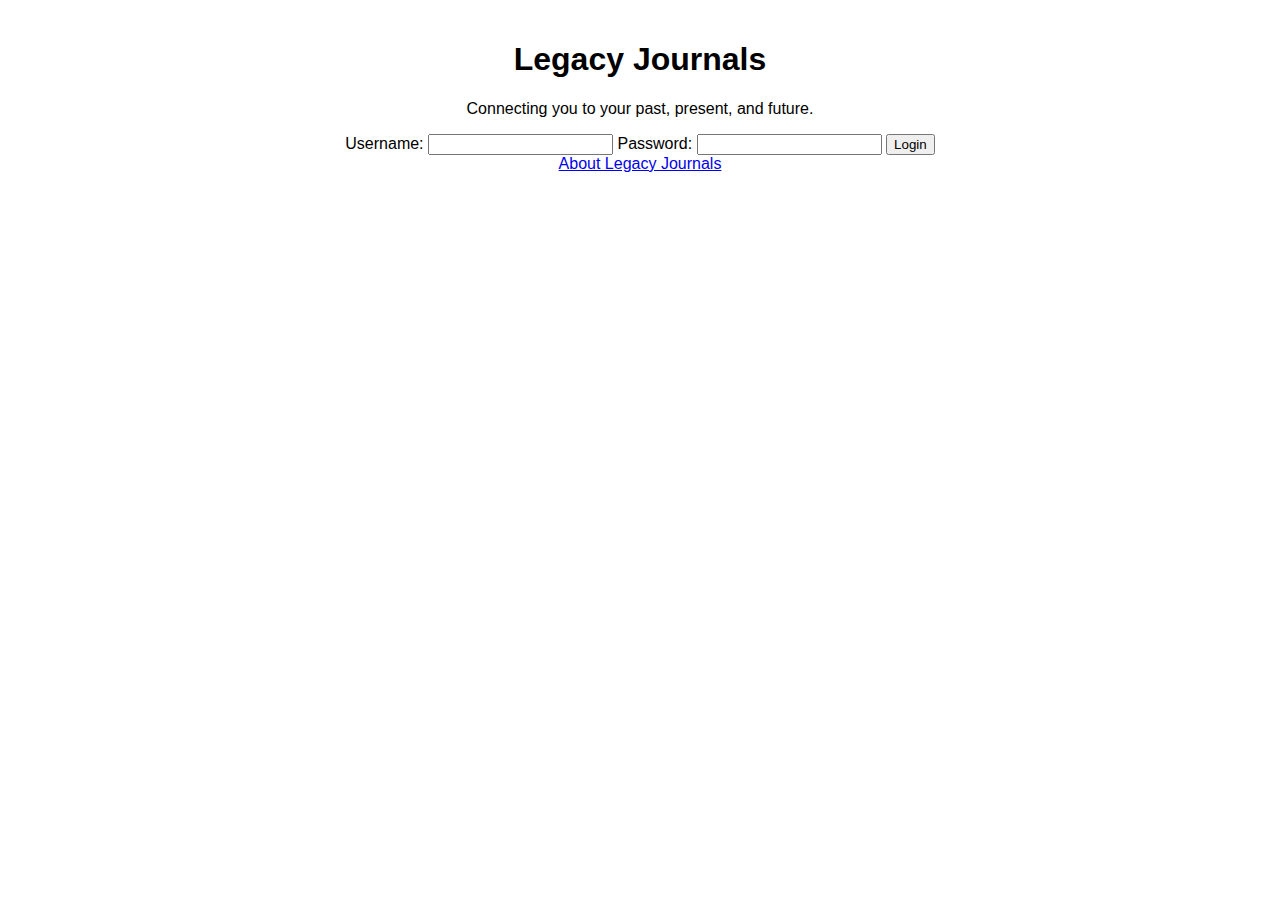
<file: index.html>
<!DOCTYPE html>
<html lang="en">
<head>
    <meta charset="UTF-8">
    <meta name="viewport" content="width=device-width, initial-scale=1.0">
    <title>Legacy Journals</title>
    <link rel="stylesheet" href="style.css">
</head>
<body>
    <div class="container">
        <h1>Legacy Journals</h1>
        <p>Connecting you to your past, present, and future.</p>
        <form action="home.html" method="post">
            <label for="username">Username:</label>
            <input type="text" id="username" name="username" required>
            <label for="password">Password:</label>
            <input type="password" id="password" name="password" required>
            <button type="submit">Login</button>
        </form>
        <a href="about.html">About Legacy Journals</a>
    </div>
</body>
</html>
</file>
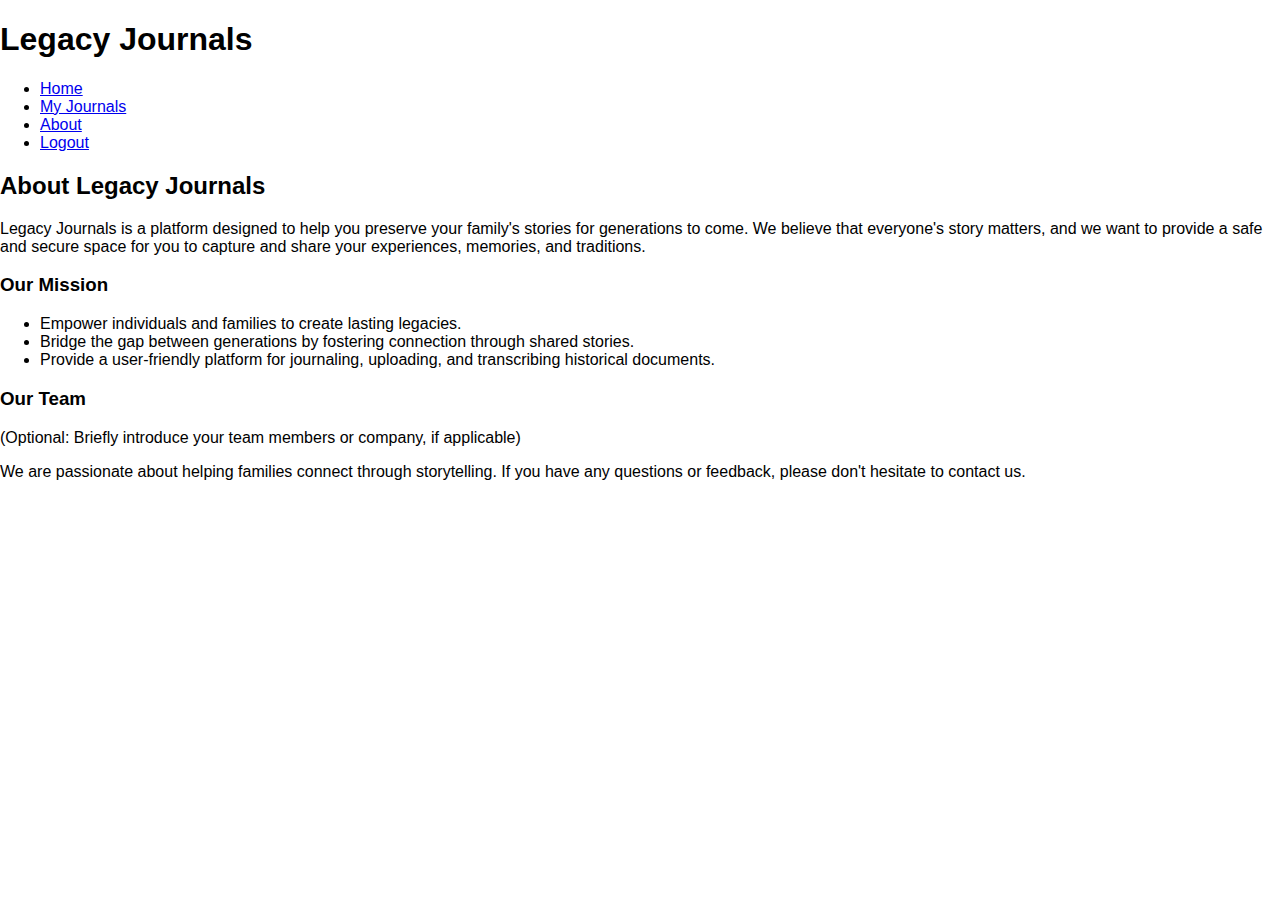
<file: about.html>
<!DOCTYPE html>
<html lang="en">
<head>
    <meta charset="UTF-8">
    <meta name="viewport" content="width=device-width, initial-scale=1.0">
    <title>Legacy Journals - About</title>
    <link rel="stylesheet" href="style.css">
</head>
<body>
    <header>
        <h1>Legacy Journals</h1>
        <nav>
            <ul>
                <li><a href="home.html">Home</a></li>
                <li><a href="journals.html">My Journals</a></li>
                <li><a href="about.html">About</a></li>
                <li><a href="index.html">Logout</a></li>
            </ul>
        </nav>
    </header>
    <main>
        <h2>About Legacy Journals</h2>
        <p>Legacy Journals is a platform designed to help you preserve your family's stories for generations to come. We believe that everyone's story matters, and we want to provide a safe and secure space for you to capture and share your experiences, memories, and traditions.</p>
        <h3>Our Mission</h3>
        <ul>
            <li>Empower individuals and families to create lasting legacies.</li>
            <li>Bridge the gap between generations by fostering connection through shared stories.</li>
            <li>Provide a user-friendly platform for journaling, uploading, and transcribing historical documents.</li>
        </ul>
        <h3>Our Team</h3>
        <p>(Optional: Briefly introduce your team members or company, if applicable)</p>
        <p>We are passionate about helping families connect through storytelling. If you have any questions or feedback, please don't hesitate to contact us.</p>
    </main>
</body>
</html>
</file>
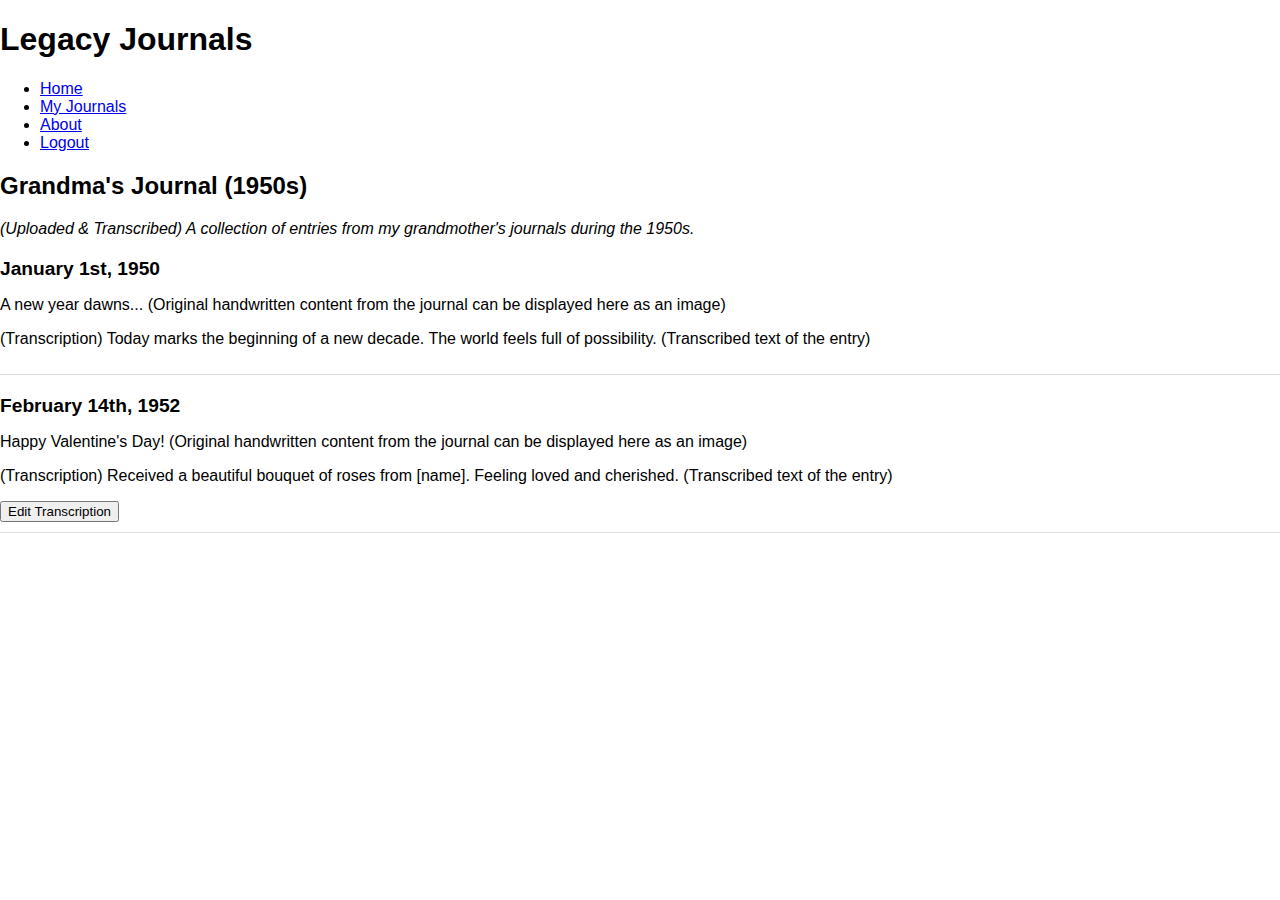
<file: grandma.html>
<!DOCTYPE html>
<html lang="en">
<head>
    <meta charset="UTF-8">
    <meta name="viewport" content="width=device-width, initial-scale=1.0">
    <title>Legacy Journals - Grandma's Journal (1950s)</title>
    <link rel="stylesheet" href="style.css">
</head>
<body>
    <header>
        <h1>Legacy Journals</h1>
        <nav>
            <ul>
                <li><a href="home.html">Home</a></li>
                <li><a href="journals.html">My Journals</a></li>
                <li><a href="about.html">About</a></li>
                <li><a href="index.html">Logout</a></li>
            </ul>
        </nav>
    </header>
    <main>
        <h2>Grandma's Journal (1950s)</h2>
        <div class="journal-info">
            <p>(Uploaded & Transcribed) A collection of entries from my grandmother's journals during the 1950s.</p>
        </div>
        <div class="journal-entry">
            <h3>January 1st, 1950</h3>
            <p>A new year dawns... (Original handwritten content from the journal can be displayed here as an image)</p>
            <p>(Transcription) Today marks the beginning of a new decade. The world feels full of possibility. (Transcribed text of the entry)</p>
        </div>
        <div class="journal-entry">
            <h3>February 14th, 1952</h3>
            <p>Happy Valentine's Day! (Original handwritten content from the journal can be displayed here as an image)</p>
            <p>(Transcription) Received a beautiful bouquet of roses from [name]. Feeling loved and cherished. (Transcribed text of the entry)</p>
        </button>
        <button>Edit Transcription</button>
    </main>
</body>
</html>
</file>
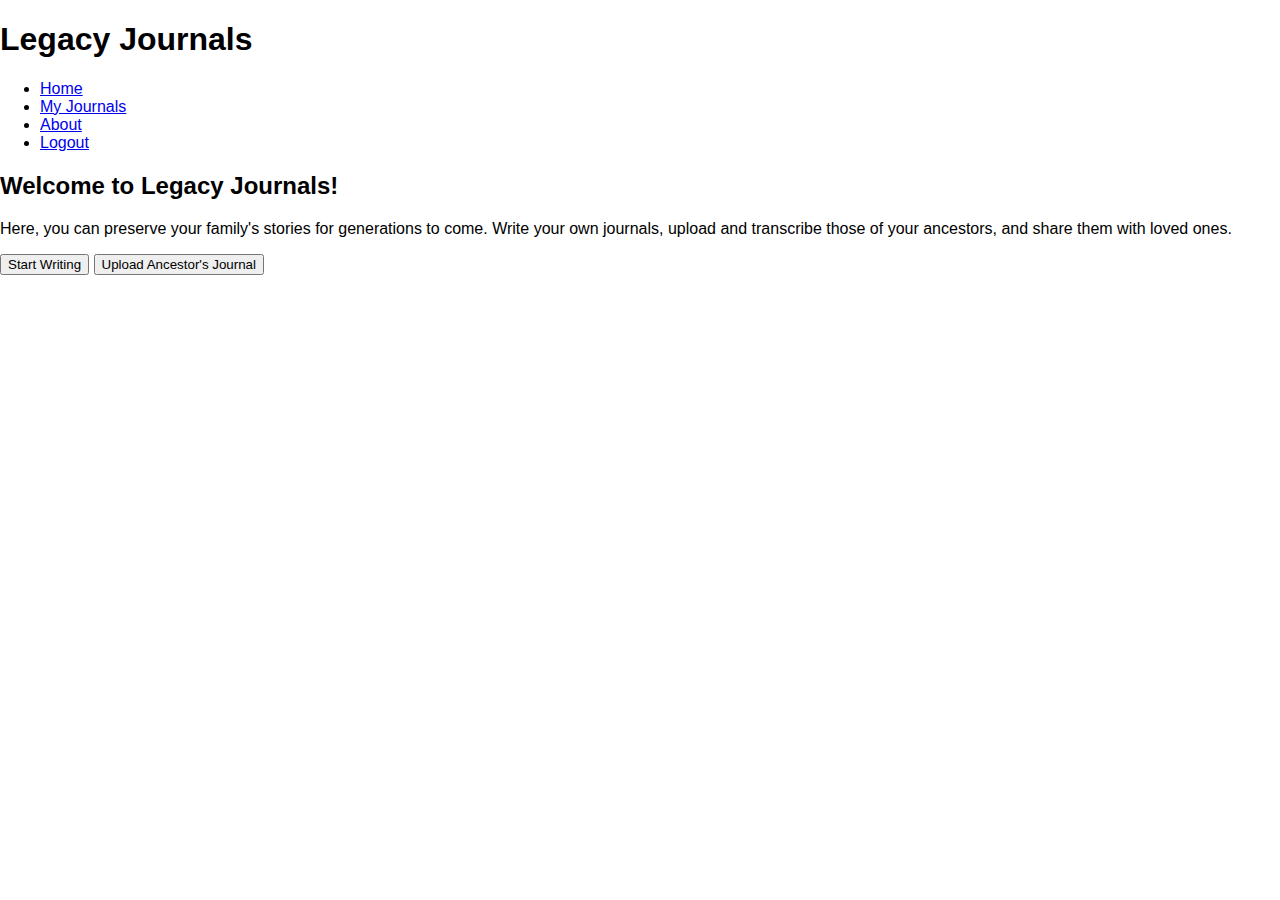
<file: home.html>
<!DOCTYPE html>
<html lang="en">
<head>
    <meta charset="UTF-8">
    <meta name="viewport" content="width=device-width, initial-scale=1.0">
    <title>Legacy Journals - Home</title>
    <link rel="stylesheet" href="style.css">
</head>
<body>
    <header>
        <h1>Legacy Journals</h1>
        <nav>
            <ul>
                <li><a href="home.html">Home</a></li>
                <li><a href="journals.html">My Journals</a></li>
                <li><a href="about.html">About</a></li>
                <li><a href="index.html">Logout</a></li>
            </ul>
        </nav>
    </header>
    <main>
        <h2>Welcome to Legacy Journals!</h2>
        <p>Here, you can preserve your family's stories for generations to come. Write your own journals, upload and transcribe those of your ancestors, and share them with loved ones.</p>
        <button>Start Writing</button>
        <button>Upload Ancestor's Journal</button>
    </main>
</body>
</html>
</file>
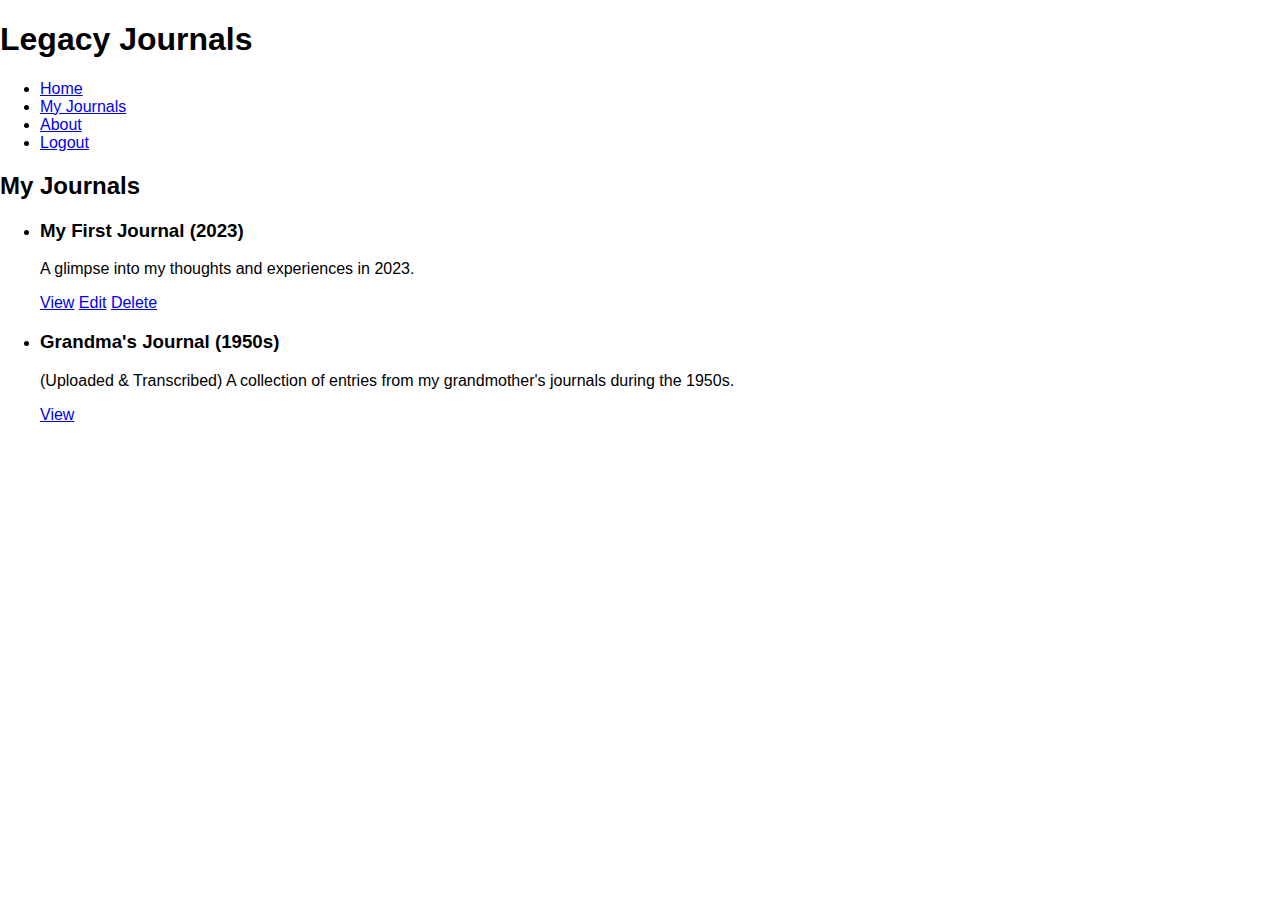
<file: journals.html>
<!DOCTYPE html>
<html lang="en">
<head>
    <meta charset="UTF-8">
    <meta name="viewport" content="width=device-width, initial-scale=1.0">
    <title>Legacy Journals - My Journals</title>
    <link rel="stylesheet" href="style.css">
</head>
<body>
    <header>
        <h1>Legacy Journals</h1>
        <nav>
            <ul>
                <li><a href="home.html">Home</a></li>
                <li><a href="journals.html">My Journals</a></li>
                <li><a href="about.html">About</a></li>
                <li><a href="index.html">Logout</a></li>
            </ul>
        </nav>
    </header>
    <main>
        <h2>My Journals</h2>
        <ul class="journals">
            <li>
                <h3>My First Journal (2023)</h3>
                <p>A glimpse into my thoughts and experiences in 2023.</p>
                <a href="me.html">View</a>
                <a href="#">Edit</a>
                <a href="#">Delete</a>
            </li>
            <li>
                <h3>Grandma's Journal (1950s)</h3>
                <p>(Uploaded & Transcribed) A collection of entries from my grandmother's journals during the 1950s.</p>
                <a href="grandma.html">View</a>
            </li>
        </ul>
    </main>
</body>
</html>
</file>
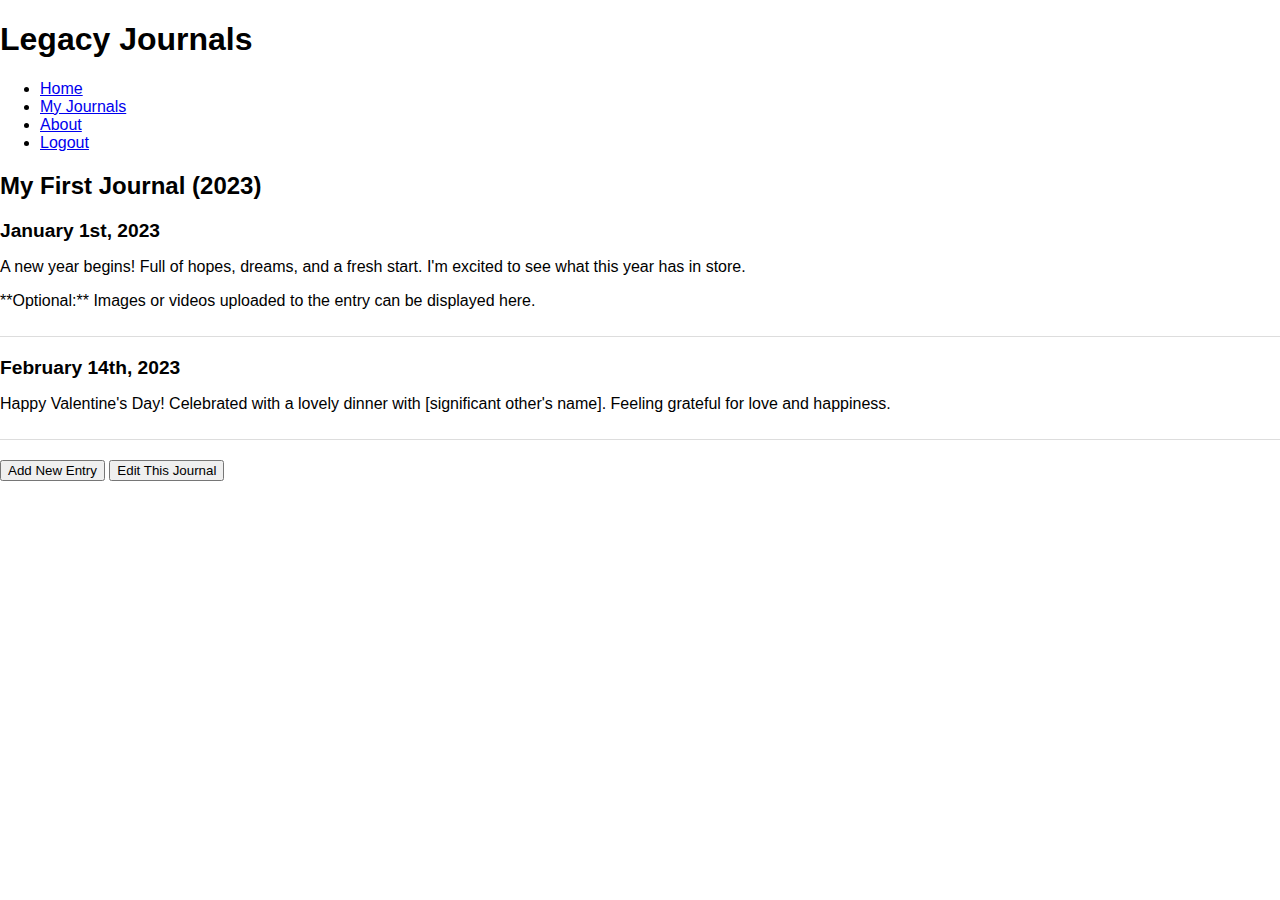
<file: me.html>
<!DOCTYPE html>
<html lang="en">
<head>
    <meta charset="UTF-8">
    <meta name="viewport" content="width=device-width, initial-scale=1.0">
    <title>Legacy Journals - My Journal (2023)</title>
    <link rel="stylesheet" href="style.css">
</head>
<body>
    <header>
        <h1>Legacy Journals</h1>
        <nav>
            <ul>
                <li><a href="home.html">Home</a></li>
                <li><a href="journals.html">My Journals</a></li>
                <li><a href="about.html">About</a></li>
                <li><a href="index.html">Logout</a></li>
            </ul>
        </nav>
    </header>
    <main>
        <h2>My First Journal (2023)</h2>
        <div class="journal-entry">
            <h3>January 1st, 2023</h3>
            <p>A new year begins! Full of hopes, dreams, and a fresh start. I'm excited to see what this year has in store.</p>
            <p>**Optional:** Images or videos uploaded to the entry can be displayed here.</p>
        </div>
        <div class="journal-entry">
            <h3>February 14th, 2023</h3>
            <p>Happy Valentine's Day! Celebrated with a lovely dinner with [significant other's name]. Feeling grateful for love and happiness.</p>
        </div>
        <button>Add New Entry</button>
        <button>Edit This Journal</button>
    </main>
</body>
</html>
</file>
<file: style.css>
body {
    font-family: sans-serif;
    margin: 0;
    padding: 0;
}

.container {
    text-align: center;
    padding: 20px;
}

.journal-entry {
    margin-bottom: 20px;
    border-bottom: 1px solid #ddd;
    padding-bottom: 10px;
}

.journal-entry h3 {
    font-size: 1.2em;
    margin-bottom: 5px;
}

.journal-info {
    margin-bottom: 20px;
    font-style: italic;
}

.journal-entry p:first-child {
    margin-bottom: 5px;
}
</file>
